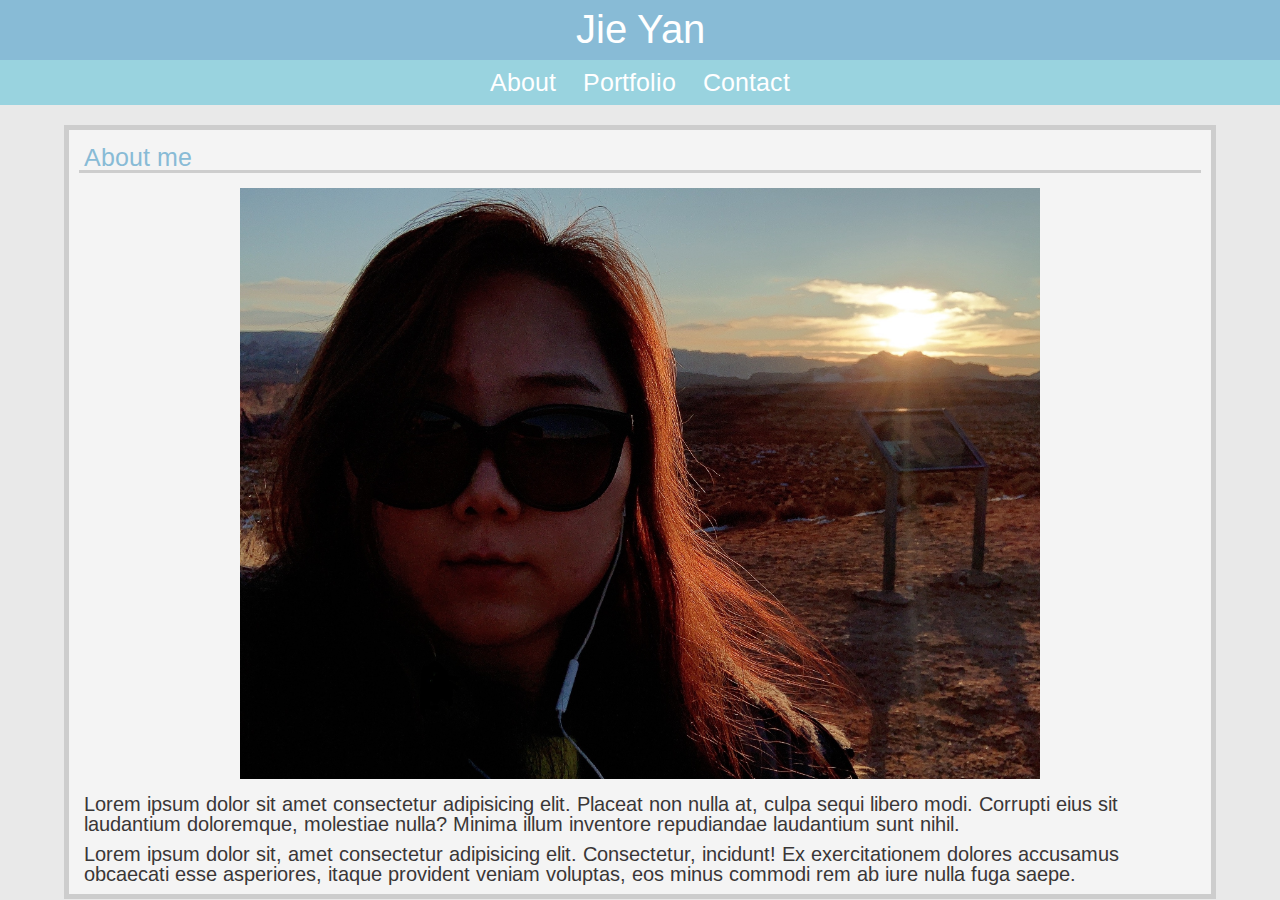
<file: index.html>
<!DOCTYPE html>
<html lang="en">

<head>
  <meta charset="UTF-8">
  <meta name="viewport" content="width=device-width, initial-scale=1.0">
  <meta http-equiv="X-UA-Compatible" content="ie=edge">
  <title>About me</title>
  <link href="https://fonts.googleapis.com/css?family=Arimo|Nunito&display=swap" rel="stylesheet">

  <link href="style.css" rel="stylesheet">
</head>

<body>
<header> 
 <div>Jie Yan</div> 
</header>
<Nav>
<a href="index.html">About</a>
<a href="portfolio.html">Portfolio</a>
<a href="contact.html">Contact</a>
</Nav>

<section>
  <div class="title">
    About me
  </div>

  <div class="line"></div>

  <img class="img1" src="wo.jpg" alt="wo">

  <p>Lorem ipsum dolor sit amet consectetur adipisicing elit. Placeat non nulla at, culpa sequi libero modi. Corrupti eius sit laudantium doloremque, molestiae nulla? Minima illum inventore repudiandae laudantium sunt nihil.

  </p>

  <p>
Lorem ipsum dolor sit, amet consectetur adipisicing elit. Consectetur, incidunt! Ex exercitationem dolores accusamus
obcaecati esse asperiores, itaque provident veniam voluptas, eos minus commodi rem ab iure nulla fuga saepe.
  </p>

</section>





</body>

</html>
</file>
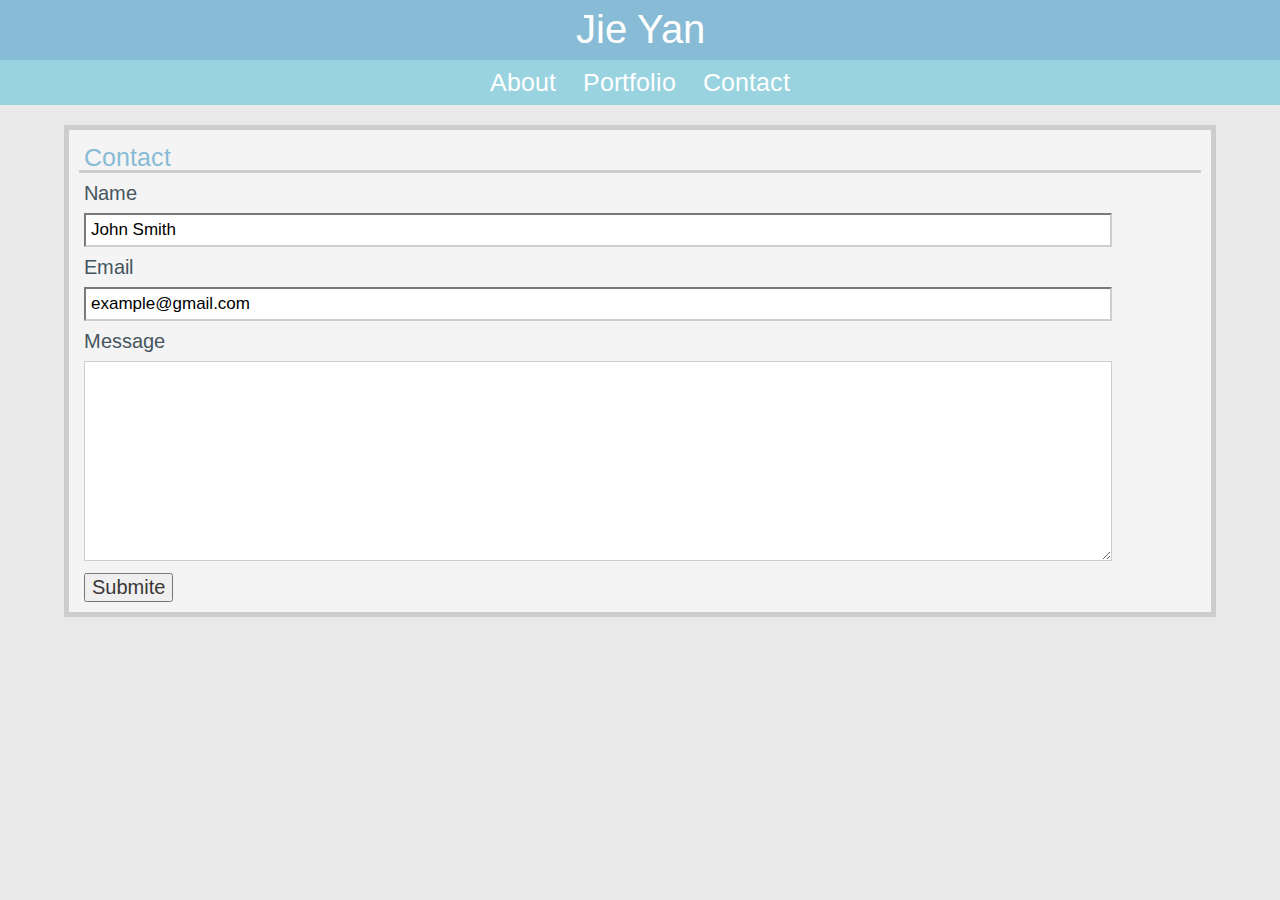
<file: contact.html>
<!DOCTYPE html>
<html lang="en">
<head>
  <meta charset="UTF-8">
  <meta name="viewport" content="width=device-width, initial-scale=1.0">
  <meta http-equiv="X-UA-Compatible" content="ie=edge">
  <title>Contact</title>
  <link href="https://fonts.googleapis.com/css?family=Arimo|Nunito&display=swap" rel="stylesheet">

  <link href="style.css" rel="stylesheet">
</head>
<body>
  <header>
    <div>Jie Yan</div>
  </header>
  <Nav>
    <a href="index.html">About</a>
    <a href="portfolio.html">Portfolio</a>
    <a href="contact.html">Contact</a>
  </Nav>

  <section>
    <div class="title">
      Contact
    </div>
  
    <div class="line"></div>

  <div class="subtitle">Name</div>
  <input type="text" name="Name" value="John Smith" class="input">

  <div class="subtitle">Email</div>  
 <input type="text" name="Email" value="example@gmail.com" class="input">

 <div class="subtitle">Message</div>
 <textarea row="8" class="input">

 </textarea>

 <button>Submite</button>
 
  </section>

</body>
</html>
</file>
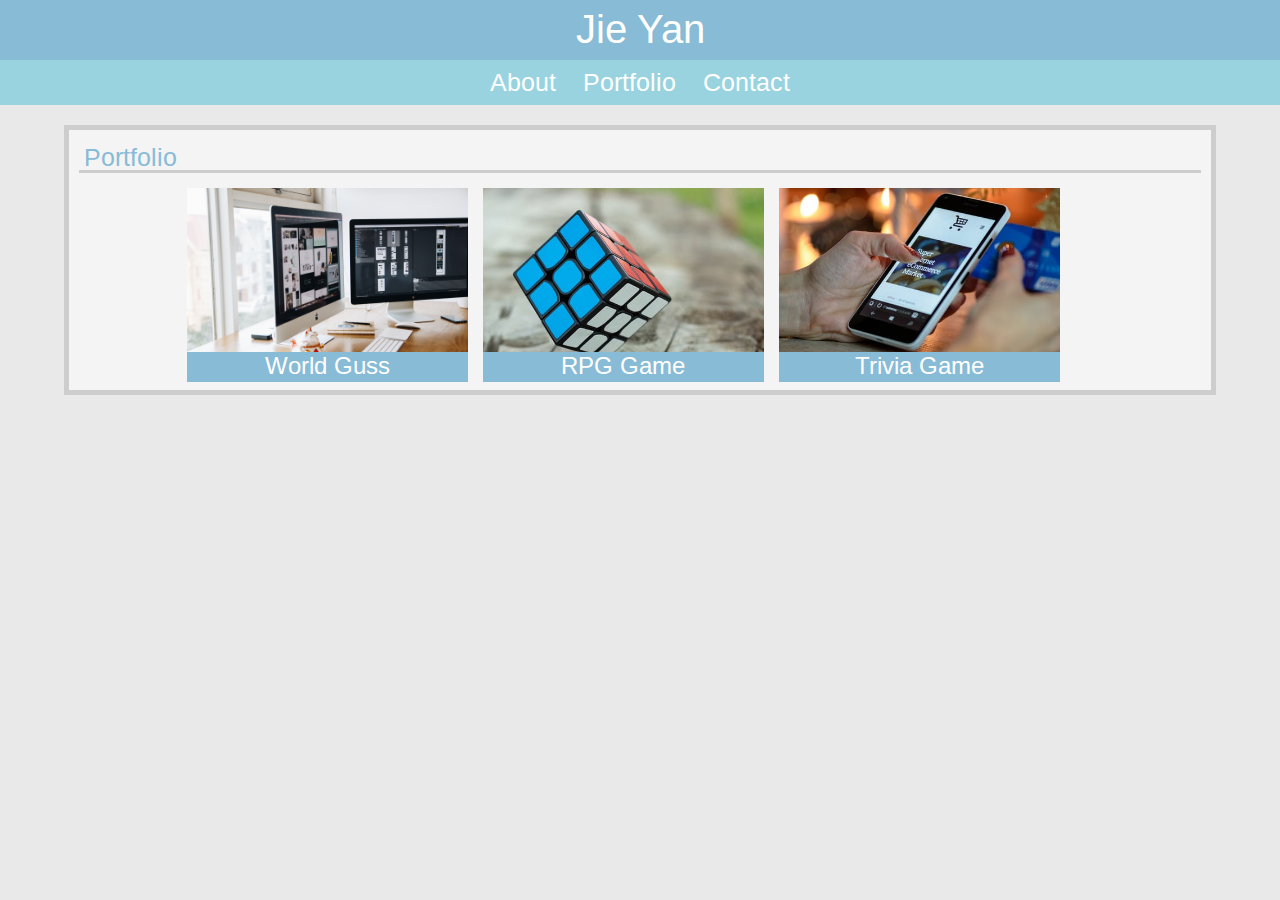
<file: portfolio.html>
<!DOCTYPE html>
<html lang="en">

<head>
  <meta charset="UTF-8">
  <meta name="viewport" content="width=device-width, initial-scale=1.0">
  <meta http-equiv="X-UA-Compatible" content="ie=edge">
  <title>Portfolio</title>
  <link href="https://fonts.googleapis.com/css?family=Arimo|Nunito&display=swap" rel="stylesheet">

  <link href="style.css" rel="stylesheet">
</head>

<body>
<header>
  <div>Jie Yan</div>
</header>
<Nav>
  <a href="index.html">About</a>
  <a href="portfolio.html">Portfolio</a>
  <a href="contact.html">Contact</a>
</Nav>

<section>
  <div class="title">
    Portfolio
  </div>

  <div class="line"></div>

  <div class="portfolio">
 <div class="container">
 <img class="img2" src="apple-computer-decor-design-326502.jpg" alt="computer">
 <div class="bottomtitle">
 World Guss
 </div>
 </div>
  
 <div class="container">
  <img class="img2" src="pexels-photo-1500610.jpeg" alt="phone">
  <div class="bottomtitle">
    RPG Game
  </div>
 </div>

 <div class="container">
  <img class="img2" src="pexels-photo-230544.jpeg" alt="game">
  <div class="bottomtitle">
    Trivia Game
  </div>
</div>
  </div>


</section>

</body>

</html>
</file>
<file: style.css>
*{box-sizing: border-box;}

html, body, div, span, applet, object, iframe,
h1, h2, h3, h4, h5, h6, p, blockquote, pre,
a, abbr, acronym, address, big, cite, code,
del, dfn, em, img, ins, kbd, q, s, samp,
small, strike, strong, sub, sup, tt, var,
b, u, i, center,
dl, dt, dd, ol, ul, li,
fieldset, form, label, legend,
table, caption, tbody, tfoot, thead, tr, th, td,
article, aside, canvas, details, embed, 
figure, figcaption, footer, header, hgroup, 
menu, nav, output, ruby, section, summary,
time, mark, audio, video {
	margin: 0;
	padding: 0;
	border: 0;
	font-size: 100%;
	font-family: 'Arimo', sans-serif;
}
/* HTML5 display-role reset for older browsers */
article, aside, details, figcaption, figure, 
footer, header, hgroup, menu, nav, section {
	display: block;
}
body {
	line-height: 1;
}
ol, ul {
	list-style: none;
}
blockquote, q {
	quotes: none;
}
blockquote:before, blockquote:after,
q:before, q:after {
	content: '';
	content: none;
}
table {
	border-collapse: collapse;
	border-spacing: 0;
}


/* header Name */
header{
  background-color:#88BBD6;
color: white;
font-size: 40px;
padding: 10px;
text-align: center;
}
/* Nav bar */
Nav{
  background-color: #99D3DF;
font-size: 25px;
padding: 10px;
text-align: center;
text-decoration: none;
color: white;
margin-bottom: 20px;

}
 a {
   margin-left: 10px;
   margin-right: 10px;
    color: #FFFFFF;
    text-decoration: none;
}

body{
  background-color: #e9e9e9;
}

section{
  background-color: rgba(255, 255, 255, 0.493);
  width:90% ;
  margin-top: auto;
  margin-bottom: auto;
  margin-left: auto;
  margin-right: auto;
  border: 5px;
  border-style: solid;
  border-color:#cdcdcd;
  
}
/* about me img */
.img1{
  display: block;
  width: 70%;
  height: 20%;
  margin: 15px auto;
  
}
/* portfolio img */
.img2{
  display:block;
  width: 100%;
  height: 20%;
  margin: 15px auto;
  
}

.title{
  color: #88BBD6;
  font-size: 25px;
  margin-top: 15px;
  margin-left: 15px;
}

.line{
  height: 3px;
  background-color: #cdcdcd;
  margin: 0 10px;
}
/* about me p */
p{
  margin: 10px 15px;
  color: #3a3737;
  font-size: 20px;
}
/* contact subtitle */
.subtitle{
  margin: 10px 15px;
  color: rgb(70, 86, 95);
 font-size: 20px;
}
/* contact input */
.input{
  width: 90%;
  margin-left: 15px;
  border-color: #cdcdcd;
  padding: 5px;
  font-size: 17px;
}

textarea{
  height: 200px;
}
/* contact button */
button{
  margin:10px 15px;
  font-size: 20px;
  color: #3a3737;
}

.portfolio{
display: block;
  margin-left: auto;
  margin-right: auto;
  width: 82%;
}
/* portfolio 3 containers */
.container {
  width: 90%;
  margin-left: 15px;
  position: relative;
  text-align: center;
  color: white;
}

.bottomtitle {
    width: 100%;
    height: 30px;
    position: absolute;
  font-size: 150%;
  background-color: #88BBD6;
  padding-top: 3px;
   padding-left: auto;
  padding-right: auto; 
  bottom: 8px;
 
}

/* media */
@media (min-width:600px){ 
.portfolio{
  display: flex
}
.container{
  width: 30%;
  height: 24%;
}


}
</file>
